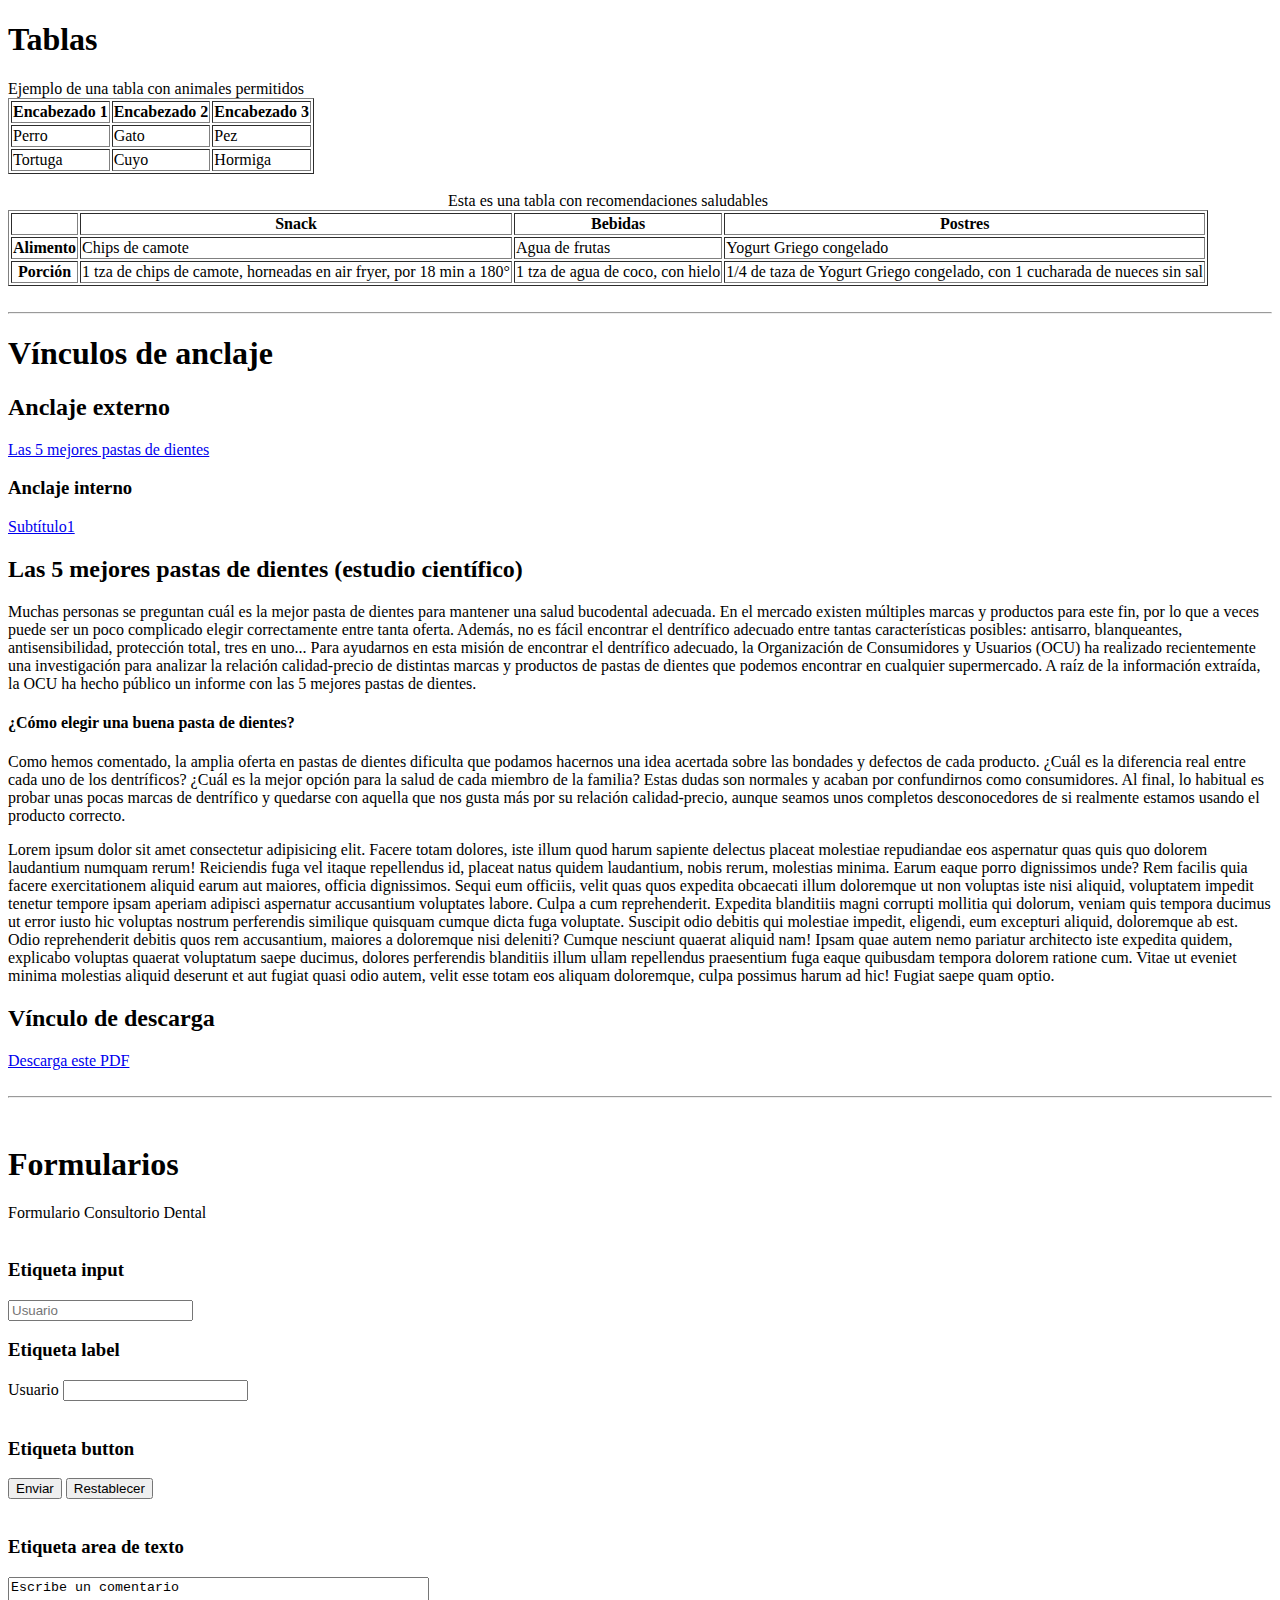
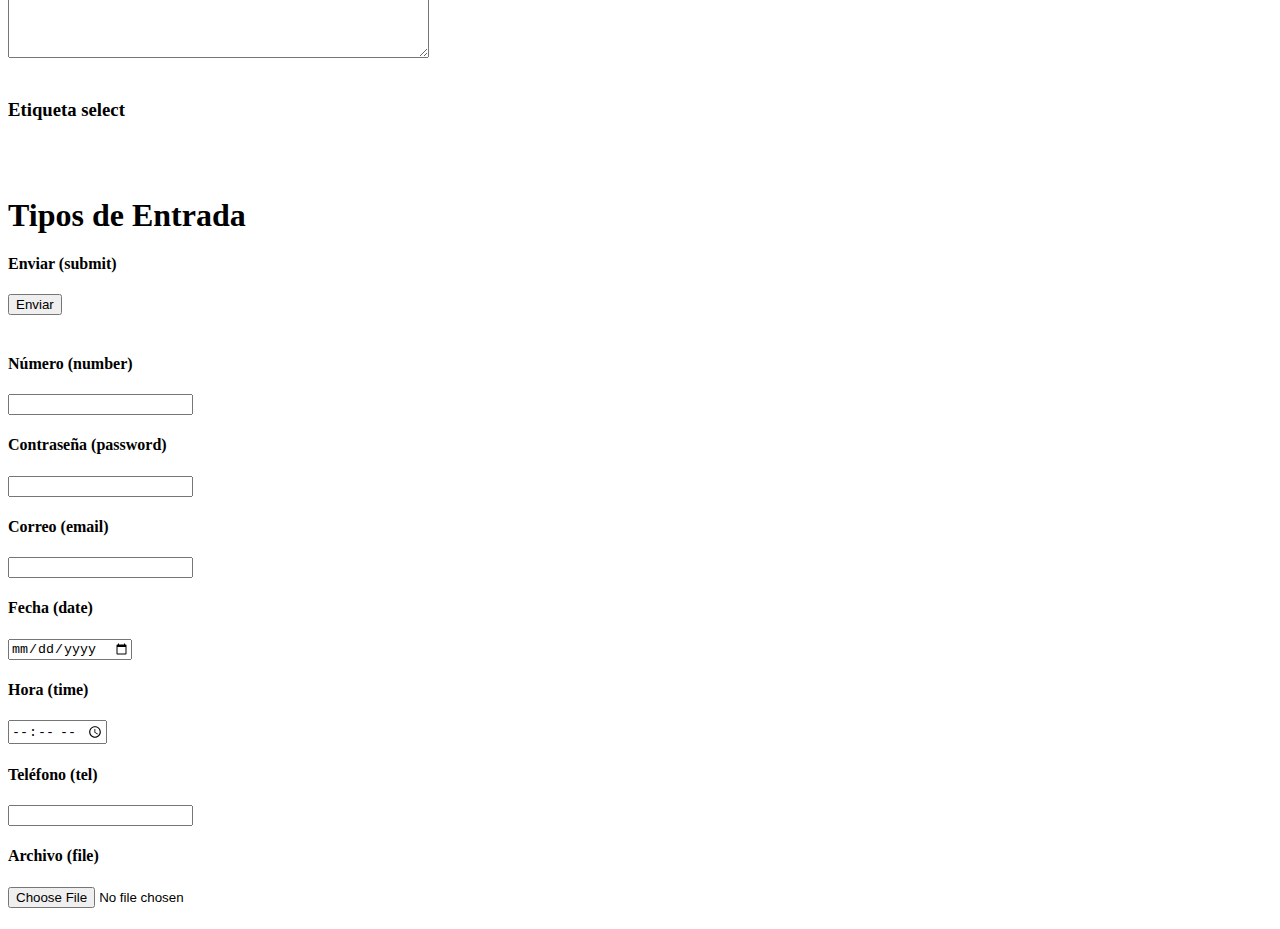
<file: HTML/TablasyVinculos.html>
<!DOCTYPE html>
<html lang="en">
<head>
    <meta charset="UTF-8">
    <meta name="viewport" content="width=device-width, initial-scale=1.0">
    <title>Tablas y Vínculos</title>
</head>
<body>
    <!--Son un conjunto estructurado de datos compuestos por filas y columnas-->
    <h1>
        Tablas
    </h1>
    <!--Este elemento representa un título descriptivo en una tabla-->
    <caption>
        Ejemplo de una tabla con animales permitidos
    </caption>
    <!--Crea una tabla-->
    <table border="1">
        <!--Representa una fila-->
        <tr>
            <!--Representa una celda de encabezado-->
            <th>
                Encabezado 1
            </th>
            <th>
                Encabezado 2
            </th>
            <th>
                Encabezado 3
            </th>
        </tr>
        <tr>
            <!--Representa la celda de datos-->
            <td>
                Perro
            </td>
            <td>
                Gato
            </td>
            <td>
                Pez
            </td>
        </tr>
        <tr>
            <td>
                Tortuga
            </td>
            <td>
                Cuyo
            </td>
            <td>
                Hormiga
            </td>
        </tr>
    </table>
    <br>
    <table border="1">
        <caption>
            Esta es una tabla con recomendaciones saludables
        </caption>
        <tr>
            <th></th>
            <th>
                Snack
            </th>
            <th>
                Bebidas
            </th>
            <th>
                Postres
            </th>
        </tr>
        <tr>
            <th>
                Alimento
            </th>
            <td>
                Chips de camote
            </td>
            <td>
                Agua de frutas
            </td>
            <td>
                Yogurt Griego congelado
            </td>
        </tr>
        <tr>
            <th>
                Porción
            </th>
            <td>
                1 tza de chips de camote, horneadas en air fryer, por 18 min a 180°
            </td>
            <td>
                1 tza de agua de coco, con hielo
            </td>
            <td>
                1/4 de taza de Yogurt Griego congelado, con 1 cucharada de nueces sin sal
            </td>
        </tr>
    </table>
    <br>
    <hr>
    <h1>
        Vínculos de anclaje
    </h1>
    <h2>
        Anclaje externo
    </h2>
    <!--Estos anclajes enlazan una página web diferente-->
    <a href="https://psicologiaymente.com/vida/mejores-pastas-dientes" target="_blank">
        Las 5 mejores pastas de dientes
    </a>
    <h3>
        Anclaje interno
    </h3>
    <a href="#subtitulo1">Subtítulo1</a>
    <h2>
        Las 5 mejores pastas de dientes (estudio científico)
    </h2>
    <p>
        Muchas personas se preguntan cuál es la mejor pasta de dientes para mantener una salud bucodental adecuada. En el mercado existen múltiples marcas y productos para este fin, por lo que a veces puede ser un poco complicado elegir correctamente entre tanta oferta.

        Además, no es fácil encontrar el dentrífico adecuado entre tantas características posibles: antisarro, blanqueantes, antisensibilidad, protección total, tres en uno...

        Para ayudarnos en esta misión de encontrar el dentrífico adecuado, la Organización de Consumidores y Usuarios (OCU) ha realizado recientemente una investigación para analizar la relación calidad-precio de distintas marcas y productos de pastas de dientes que podemos encontrar en cualquier supermercado. A raíz de la información extraída, la OCU ha hecho público un informe con las 5 mejores pastas de dientes.
    </p>
    <a name="subtitulo1"></a>
    <h4>
        ¿Cómo elegir una buena pasta de dientes?
    </h4>
    <p>
        Como hemos comentado, la amplia oferta en pastas de dientes dificulta que podamos hacernos una idea acertada sobre las bondades y defectos de cada producto. ¿Cuál es la diferencia real entre cada uno de los dentríficos? ¿Cuál es la mejor opción para la salud de cada miembro de la familia?

        Estas dudas son normales y acaban por confundirnos como consumidores. Al final, lo habitual es probar unas pocas marcas de dentrífico y quedarse con aquella que nos gusta más por su relación calidad-precio, aunque seamos unos completos desconocedores de si realmente estamos usando el producto correcto.
    </p>
    <p>
        Lorem ipsum dolor sit amet consectetur adipisicing elit. Facere totam dolores, iste illum quod harum sapiente delectus placeat molestiae repudiandae eos aspernatur quas quis quo dolorem laudantium numquam rerum! Reiciendis fuga vel itaque repellendus id, placeat natus quidem laudantium, nobis rerum, molestias minima. Earum eaque porro dignissimos unde? Rem facilis quia facere exercitationem aliquid earum aut maiores, officia dignissimos. Sequi eum officiis, velit quas quos expedita obcaecati illum doloremque ut non voluptas iste nisi aliquid, voluptatem impedit tenetur tempore ipsam aperiam adipisci aspernatur accusantium voluptates labore. Culpa a cum reprehenderit. Expedita blanditiis magni corrupti mollitia qui dolorum, veniam quis tempora ducimus ut error iusto hic voluptas nostrum perferendis similique quisquam cumque dicta fuga voluptate. Suscipit odio debitis qui molestiae impedit, eligendi, eum excepturi aliquid, doloremque ab est. Odio reprehenderit debitis quos rem accusantium, maiores a doloremque nisi deleniti? Cumque nesciunt quaerat aliquid nam! Ipsam quae autem nemo pariatur architecto iste expedita quidem, explicabo voluptas quaerat voluptatum saepe ducimus, dolores perferendis blanditiis illum ullam repellendus praesentium fuga eaque quibusdam tempora dolorem ratione cum. Vitae ut eveniet minima molestias aliquid deserunt et aut fugiat quasi odio autem, velit esse totam eos aliquam doloremque, culpa possimus harum ad hic! Fugiat saepe quam optio.
    </p>
    <h2>
        Vínculo de descarga
    </h2>
    <a href="/HTML/assets/manual-de-higiene-bucal.pdf">Descarga este PDF</a>

    <br>
    <br>
    <hr>
    <br>
    <h1>
        Formularios
    </h1>
    <form action="procesar_formulario" method="post">
        Formulario Consultorio Dental
    </form>
    <!--Se utiliza para crear un formulario en HTML, que permite a los usuarios ingresar y enviar datos-->
    <br>
    <h3>Etiqueta input</h3>
    <!--Esta etiqueta se utliza para crear campos de entrada en un formulario-->
    <input type="text" name="usuario" placeholder="Usuario">
    <!-- type: define el tipo de entrada (texto, correo, contraseña, etc)-->
    <!-- name: es el nombre del campo utilizado para identificar el dato cuando se envía nuestro formulario-->
    <!-- placeholder: nos va a proporcionar un texto ejemplo dentro de nuestro campo de entrada -->
    <br>
    <h3>
        Etiqueta label
    </h3>
    <!-- se utiliza para etiquetar un elemento de entrada en un formulario, mejora la accesibilidad y la experiencia de usuario-->
    <label for="usuario">Usuario</label>
    <input type="text" id="usuario" name="usuario">
    <br>
    <br>
    <h3>
        Etiqueta button
    </h3>
    <!-- Se utiliza para crear botones en un formulario -->
    <button type="submit">Enviar</button>
    <button type="reset">Restablecer</button>
    <!--type: define el tipo de botón (submit, reset, button)-->
    <!-- name: es el nombre del botón, utilizando para identificar el botón cuando se envió al formulario-->
    <br>
    <br>
    <h3>
        Etiqueta area de texto
    </h3>
    <!-- Se utiliza para crear campos de texto en un formulario-->
    <textarea name="comentario" id="comentario" cols="50" rows="5">Escribe un comentario</textarea>
    <br>
    <br>
    <h3>
        Etiqueta select
    </h3>
    <br>
    <br>
    <h1>
        Tipos de Entrada
    </h1>
    <!--Permiten a los usuarios ingresar diferentes tipos de datos en un formulario-->
    <h4>
        Enviar (submit)
    </h4>
    <!--Crea un botón que, cuando hace clic, envía el formulario a una ubicación específica-->
    <form action="/procesar_formulario" method="post">
        <input type="submit" value="Enviar">
    </form>
    <br>
    <h4>
        Número (number)
    </h4>
    <!-- Crear un campo de entrada para que el usuario ingrese números-->
    <input type="number" name="numero">
    <br>
    <h4>
        Contraseña (password)
    </h4>
    <input type="password" name="contraseña">
    <!--Crear un campo de entrada para que el usuario ingrese una contraseña-->
    <h4>
        Correo (email)
    </h4>
    <!-- Crear un campo de entrada para que el usuario ingrese su correo-->
    <input type="email" name="correo">
    <br>
    <h4>
        Fecha (date)
    </h4>
    <!--Crear un campo de entrada, permite al usuario ingresar una fecha-->
    <input type="date" name="fecha">
    <br>
    <h4>
        Hora (time)
    </h4>
    <!-- Crea un campo de entrada, permite al usuario elegir una hora-->
    <input type="time" name="hora">
    <br>
    <h4>
        Teléfono (tel)
    </h4>
    <!-- Crea un campo de entrada, permite al usuario ingresar un teléfono-->
    <input type="tel" name="telefono">
    <br>
    <h4>
        Archivo (file)
    </h4>
    <!-- Crea un campo de entrada que permite al usuario ingresar un archivo-->
    <input type="file" name="archivo">
    <br>
    <h4>
        
    </h4>
</body>
</html>
</file>
